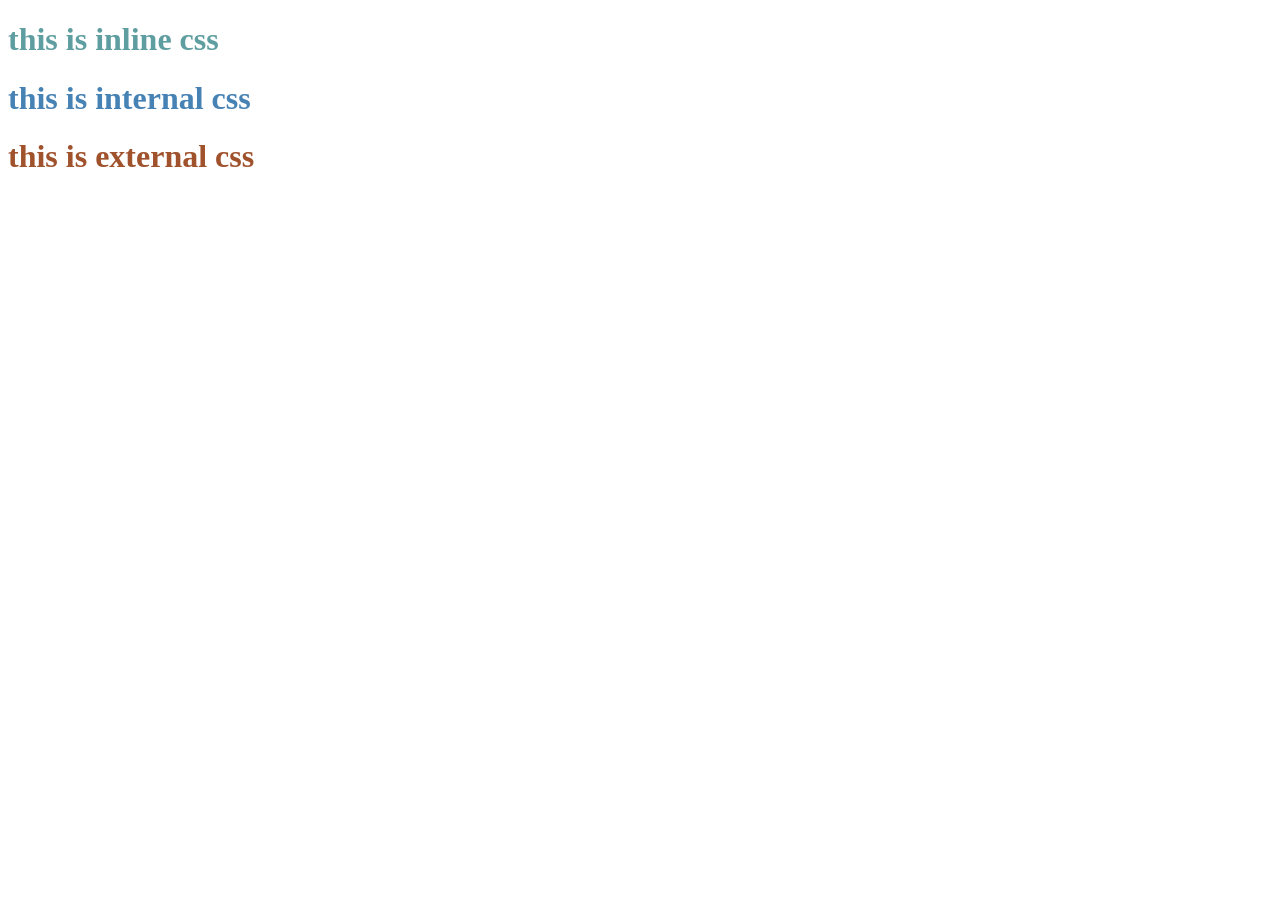
<file: CSS/01_Intro_And_Types/index.html>
<!doctype html>
<html lang="en">
  <head>
    <meta charset="UTF-8" />
    <meta name="viewport" content="width=device-width, initial-scale=1.0" />
    <title>intro</title>

    <style>
      .internal {
        color: steelblue;
      }
    </style>

    <link rel="stylesheet" href="./style.css" />
  </head>

  <body>
    <!-- types of css -->

    <!-- inline css -->

    <h1 style="color: cadetblue">this is inline css</h1>

    <!-- internal css -->

    <h1 class="internal">this is internal css</h1>

    <!-- external css -->

    <h1 class="external">this is external css</h1>
  </body>
</html>
</file>
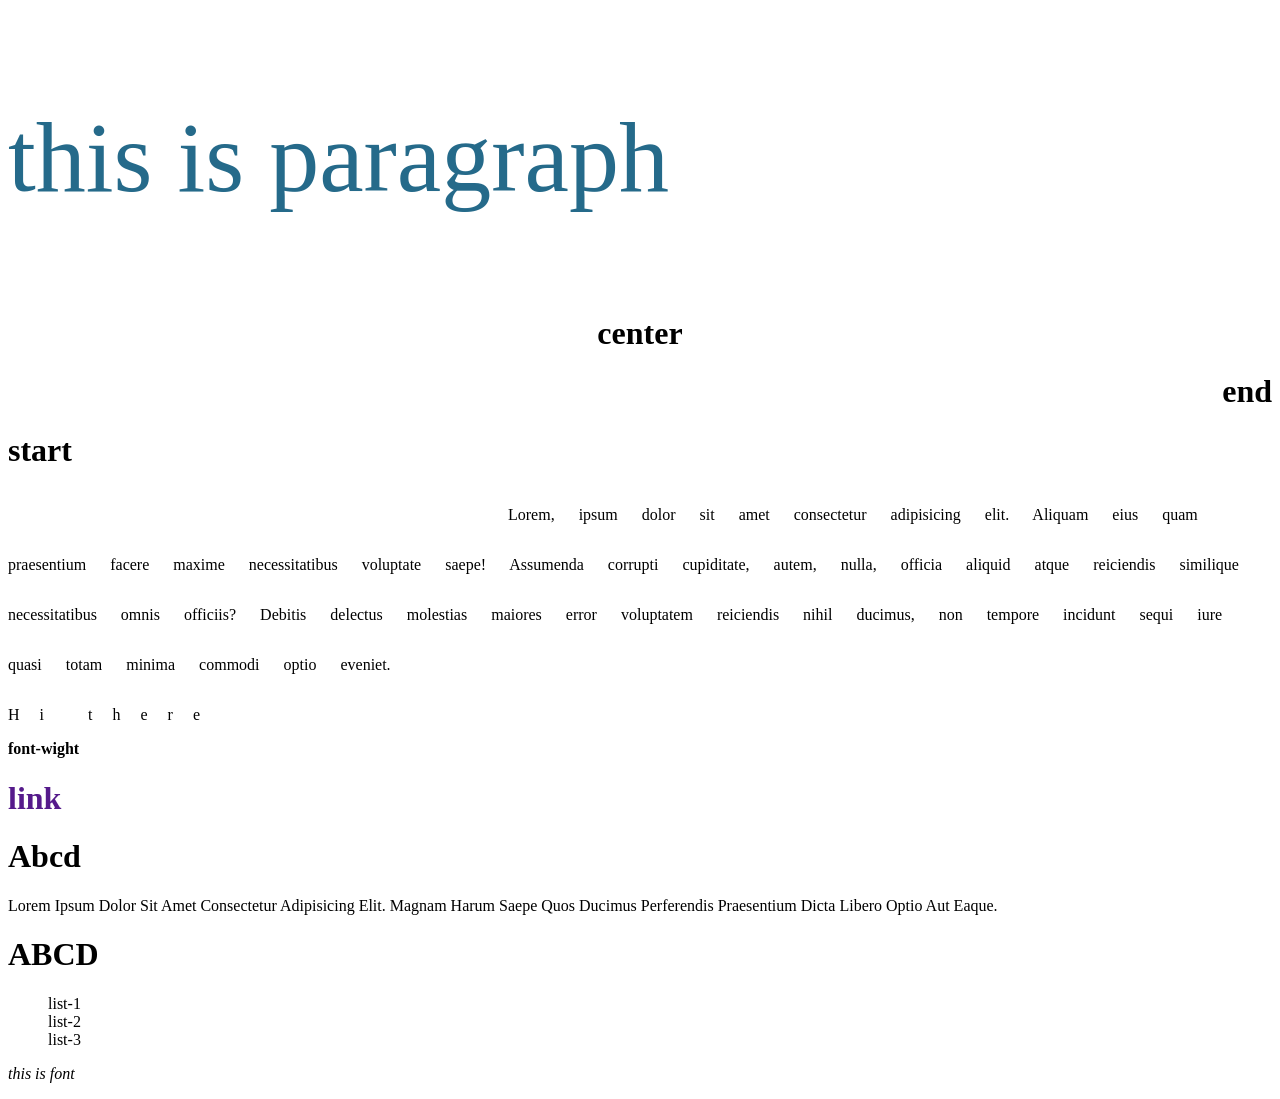
<file: CSS/03_Text/index.html>
<!doctype html>
<html lang="en">
  <head>
    <meta charset="UTF-8" />
    <meta name="viewport" content="width=device-width, initial-scale=1.0" />
    <title>text css</title>
    <link rel="stylesheet" href="style.css" />
  </head>

  <body>
    <p class="text">this is paragraph</p>

    <h1 class="center">center</h1>

    <h1 class="end">end</h1>

    <h1 class="start">start</h1>

    <p class="para">
      Lorem, ipsum dolor sit amet consectetur adipisicing elit. Aliquam eius
      quam praesentium facere maxime necessitatibus voluptate saepe! Assumenda
      corrupti cupiditate, autem, nulla, officia aliquid atque reiciendis
      similique necessitatibus omnis officiis? Debitis delectus molestias
      maiores error voluptatem reiciendis nihil ducimus, non tempore incidunt
      sequi iure quasi totam minima commodi optio eveniet.
    </p>

    <div class="letter">Hi there</div>

    <p class="bold">font-wight</p>

    <h1><a href="" class="link">link</a></h1>

    <h1 class="capital">abcd</h1>

    <p class="capital">
      Lorem ipsum dolor sit amet consectetur adipisicing elit. Magnam harum
      saepe quos ducimus perferendis praesentium dicta libero optio aut eaque.
    </p>

    <h1 class="upper">abcd</h1>

    <h1 class="lower"></h1>

    <ul class="list">
      <li>list-1</li>
      <li>list-2</li>
      <li>list-3</li>
    </ul>

    <p class="font">this is font</p>
  </body>
</html>
</file>
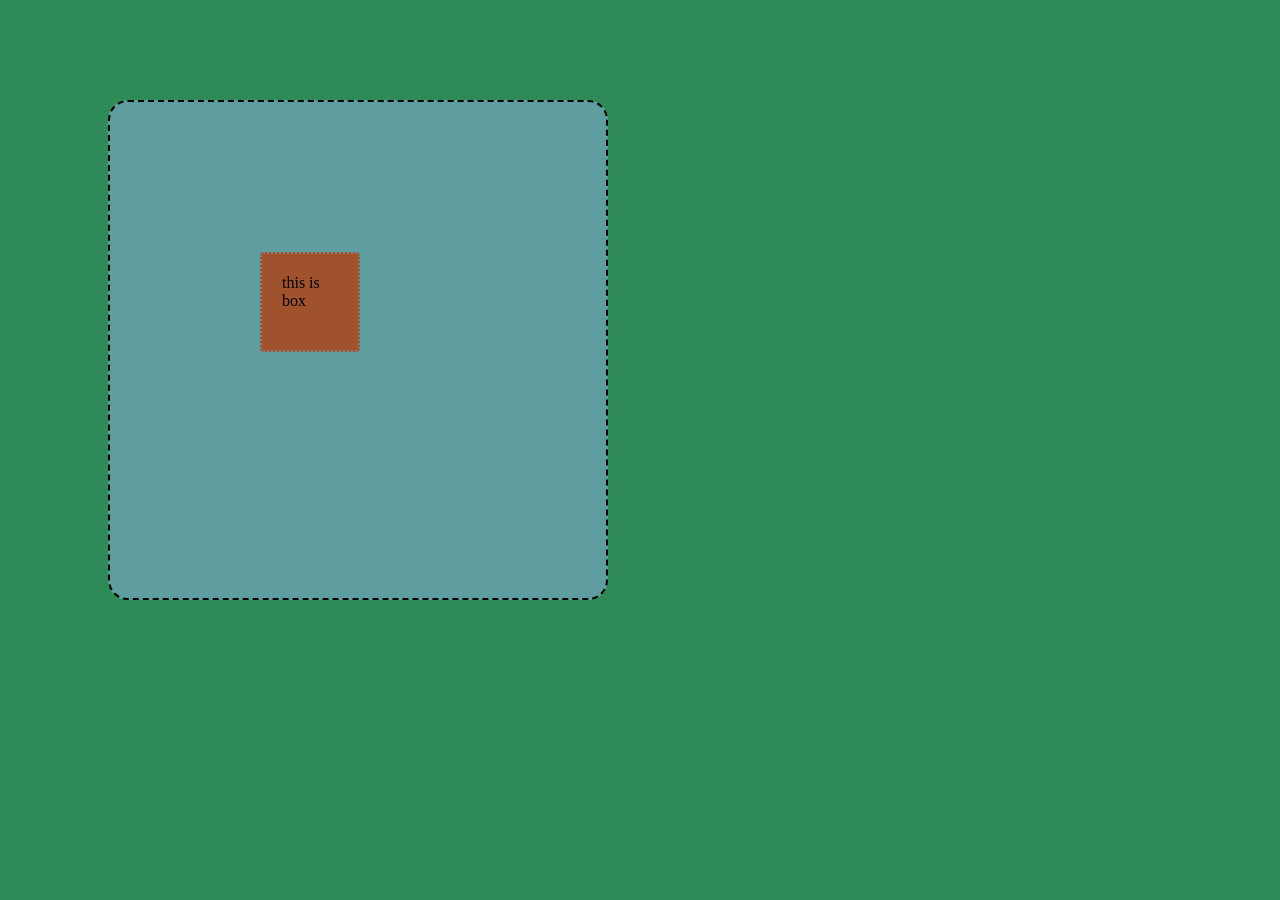
<file: CSS/06_Box_Model/index.html>
<!doctype html>
<html lang="en">
  <head>
    <meta charset="UTF-8" />
    <meta name="viewport" content="width=device-width, initial-scale=1.0" />
    <title>box model</title>
    <link rel="stylesheet" href="style.css" />
  </head>
  <body>
    <div class="container">
      <p class="box">this is box</p>
    </div>
  </body>
</html>
</file>
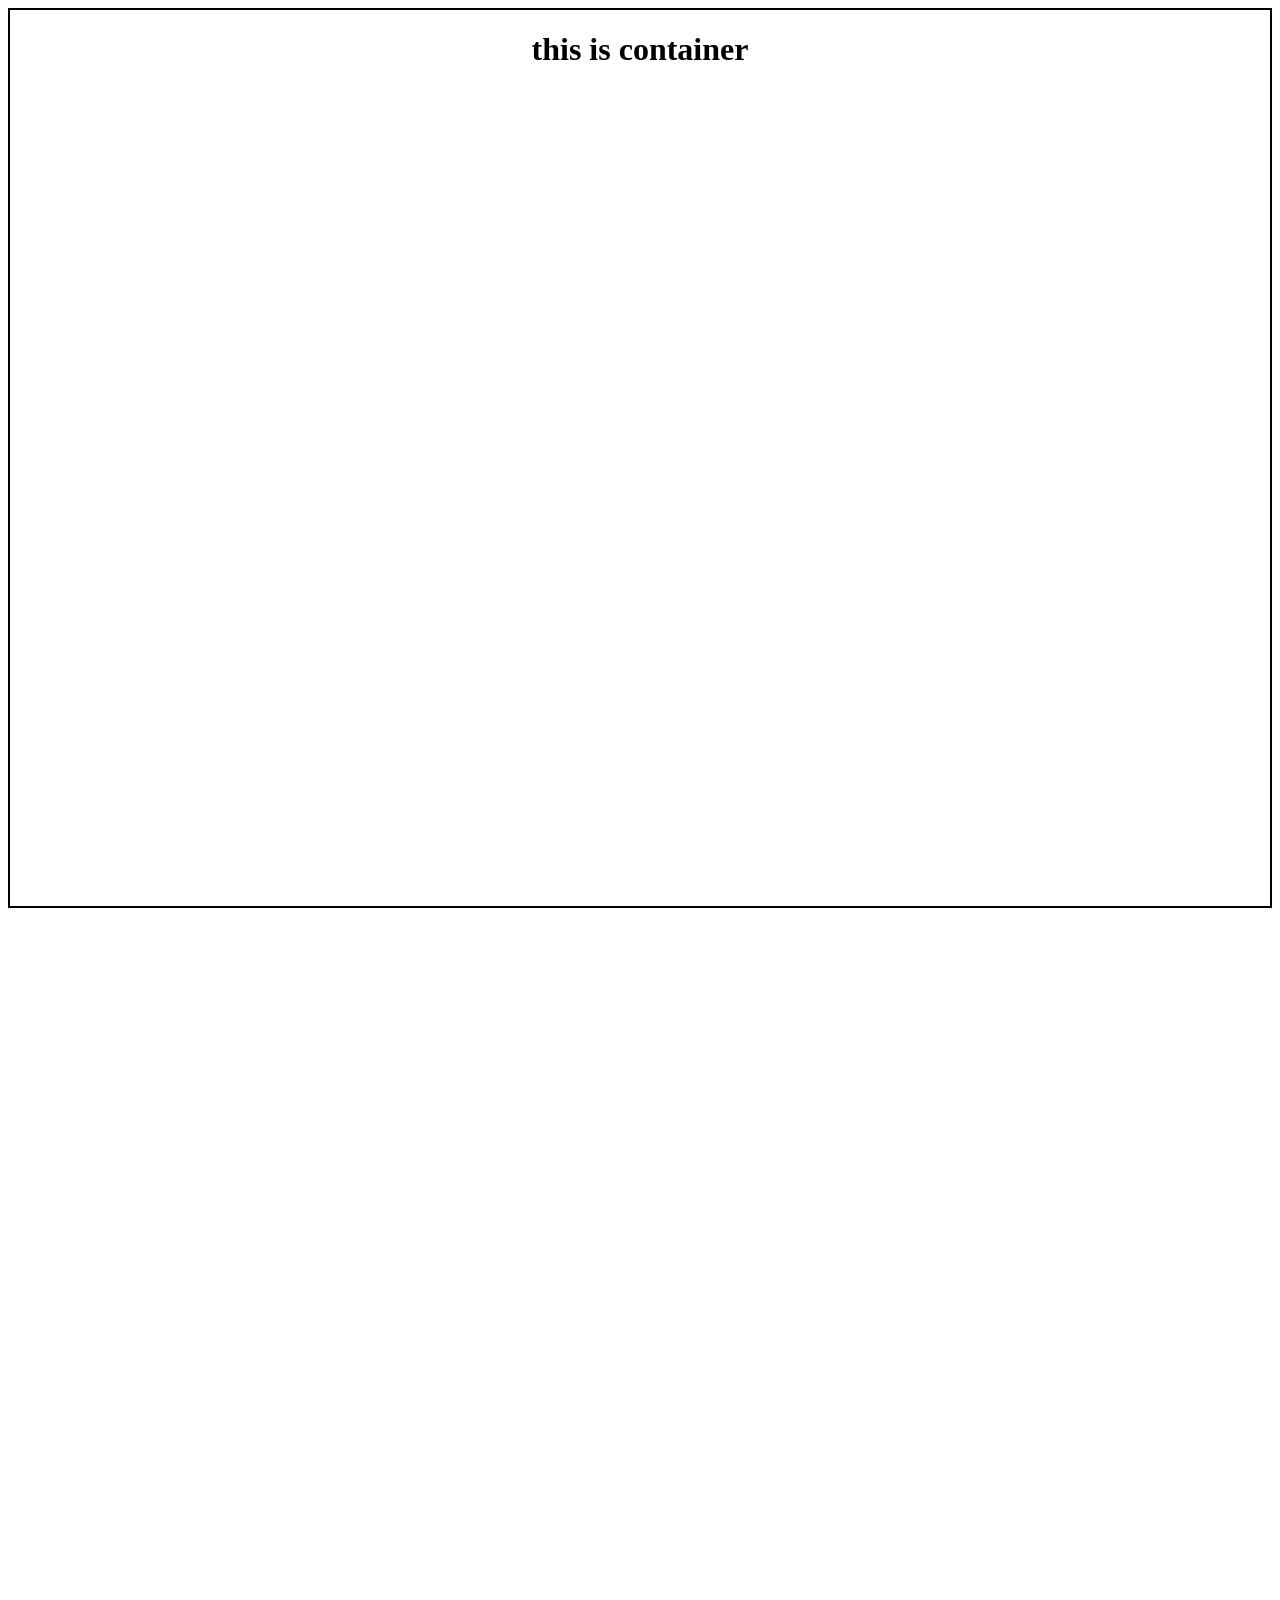
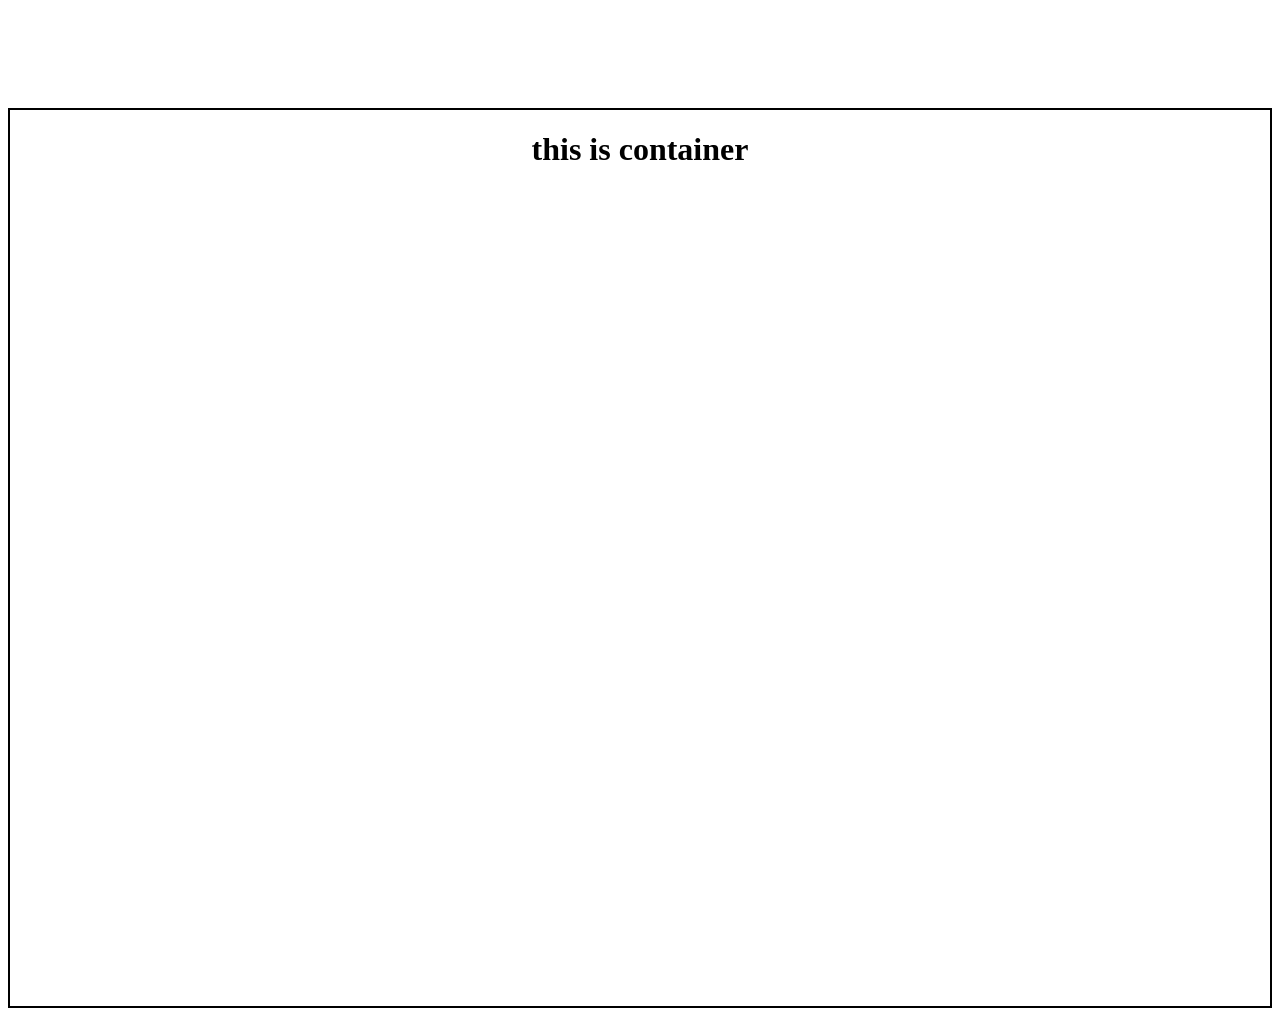
<file: CSS/08_Parallax/index.html>
<!doctype html>
<html lang="en">
  <head>
    <meta charset="UTF-8" />
    <meta name="viewport" content="width=device-width, initial-scale=1.0" />
    <title>parallax effect</title>
    <link rel="stylesheet" href="style.css" />
  </head>
  <body>
    <div class="container">
      <h1>this is container</h1>
    </div>

    <div class="background"></div>
    <div class="container">
      <h1>this is container</h1>
    </div>
  </body>
</html>
</file>
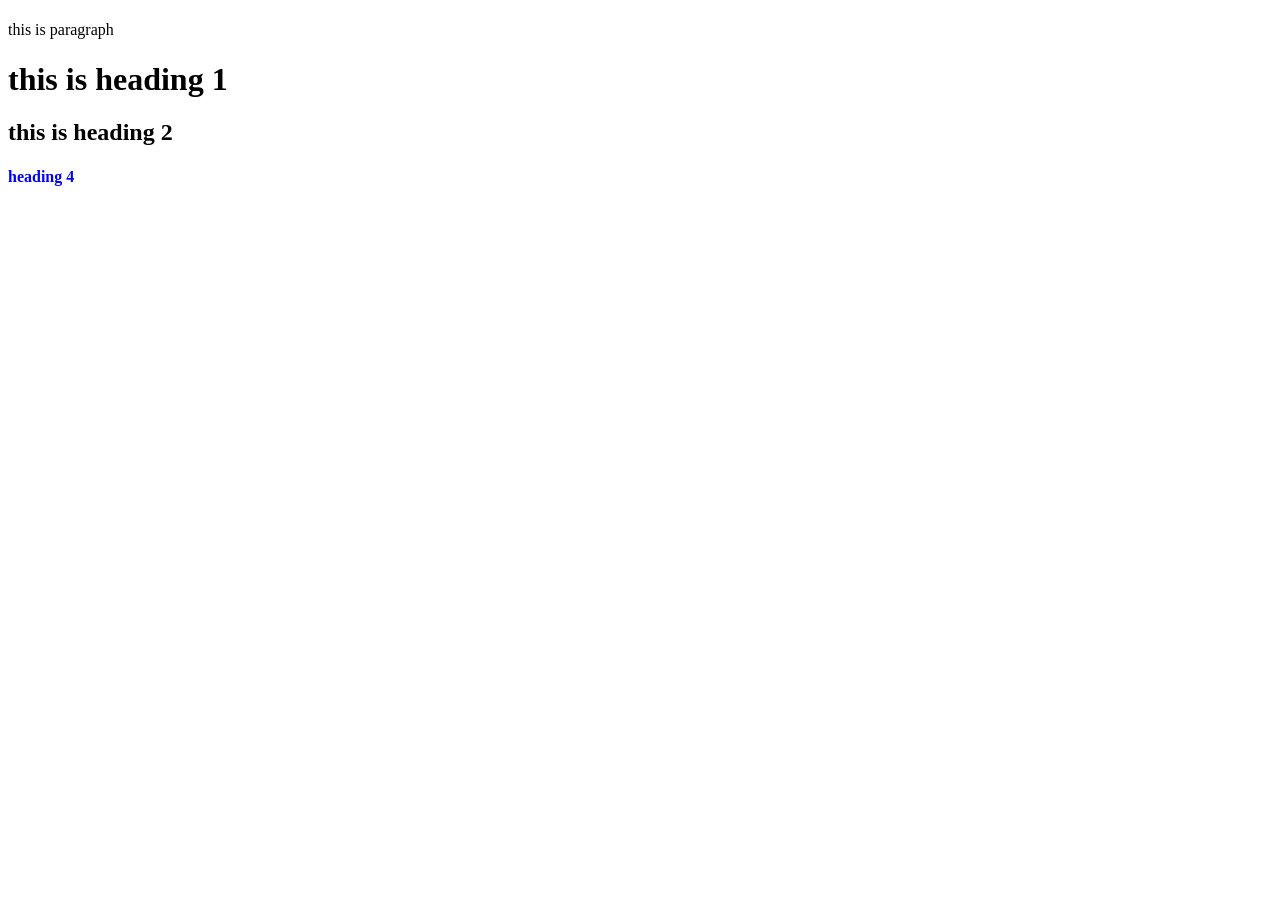
<file: 02_tag_element_attribute.html>
<!doctype html>
<html lang="en">
  <head>
    <meta charset="UTF-8" />
    <meta name="viewport" content="width=device-width, initial-scale=1.0" />
    <title>Document</title>
  </head>
  <body>
    <!-- tag -->
    <p></p>

    <h1></h1>

    <!--elements-->
    <p>this is paragraph</p>

    <h1>this is heading 1</h1>

    <h2>this is heading 2</h2>

    <!-- attribute -->
    <h4 style="color: blue" class="" id="">heading 4</h4>
  </body>
</html>
</file>
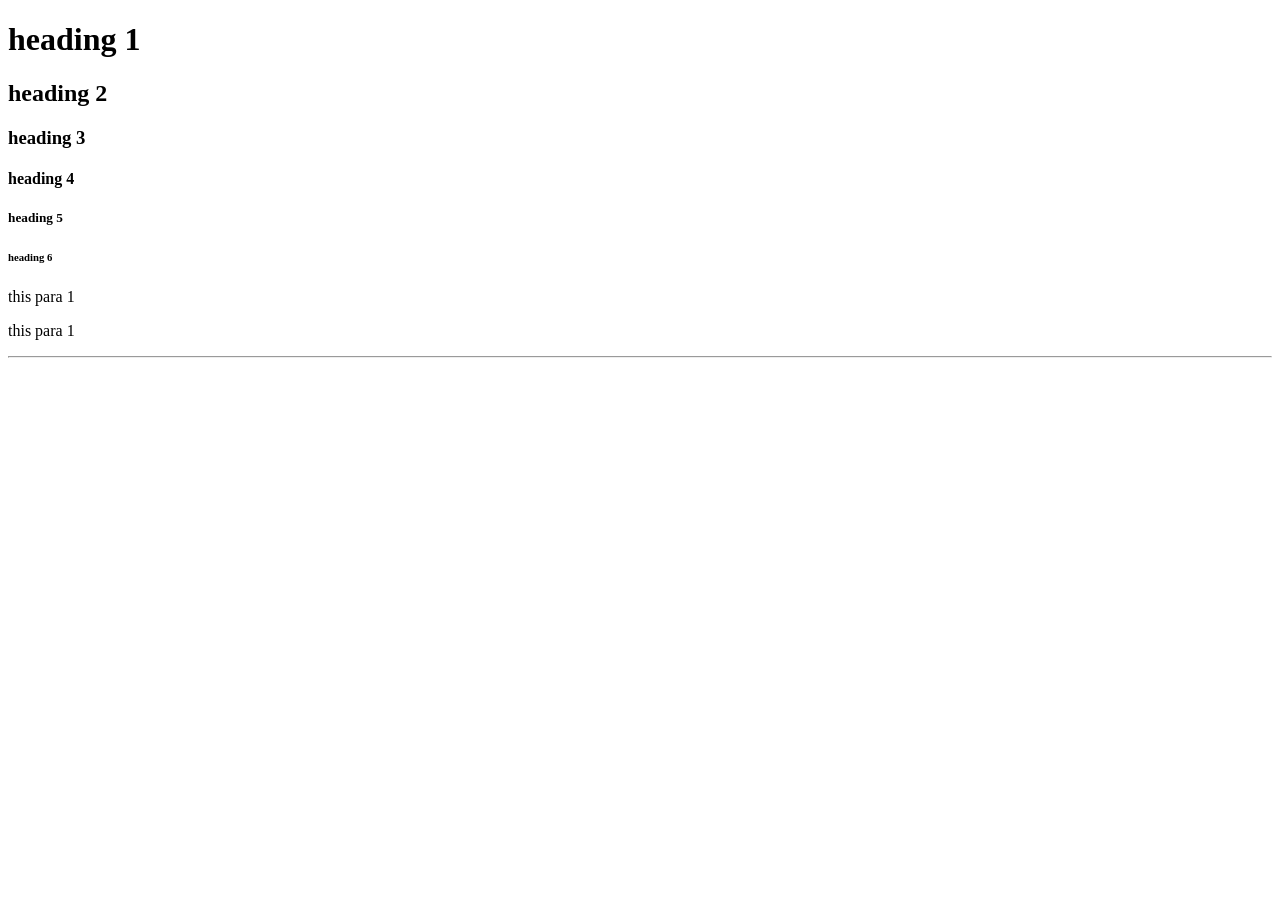
<file: 03_block_elements.html>
<!doctype html>
<html lang="en">
  <head>
    <meta charset="UTF-8" />
    <meta name="viewport" content="width=device-width, initial-scale=1.0" />
    <title>Block Elements</title>
  </head>
  <body>
    <!-- block elements will occupy full width and always start with new line  -->

    <!-- heading tags -->
    <h1>heading 1</h1>
    <h2>heading 2</h2>
    <h3>heading 3</h3>
    <h4>heading 4</h4>
    <h5>heading 5</h5>
    <h6>heading 6</h6>

    <!-- paragraph tag -->
    <p>this para 1</p>
    <p>this para 1</p>

    <hr />

    <br />
    <br />
  </body>
</html>
</file>
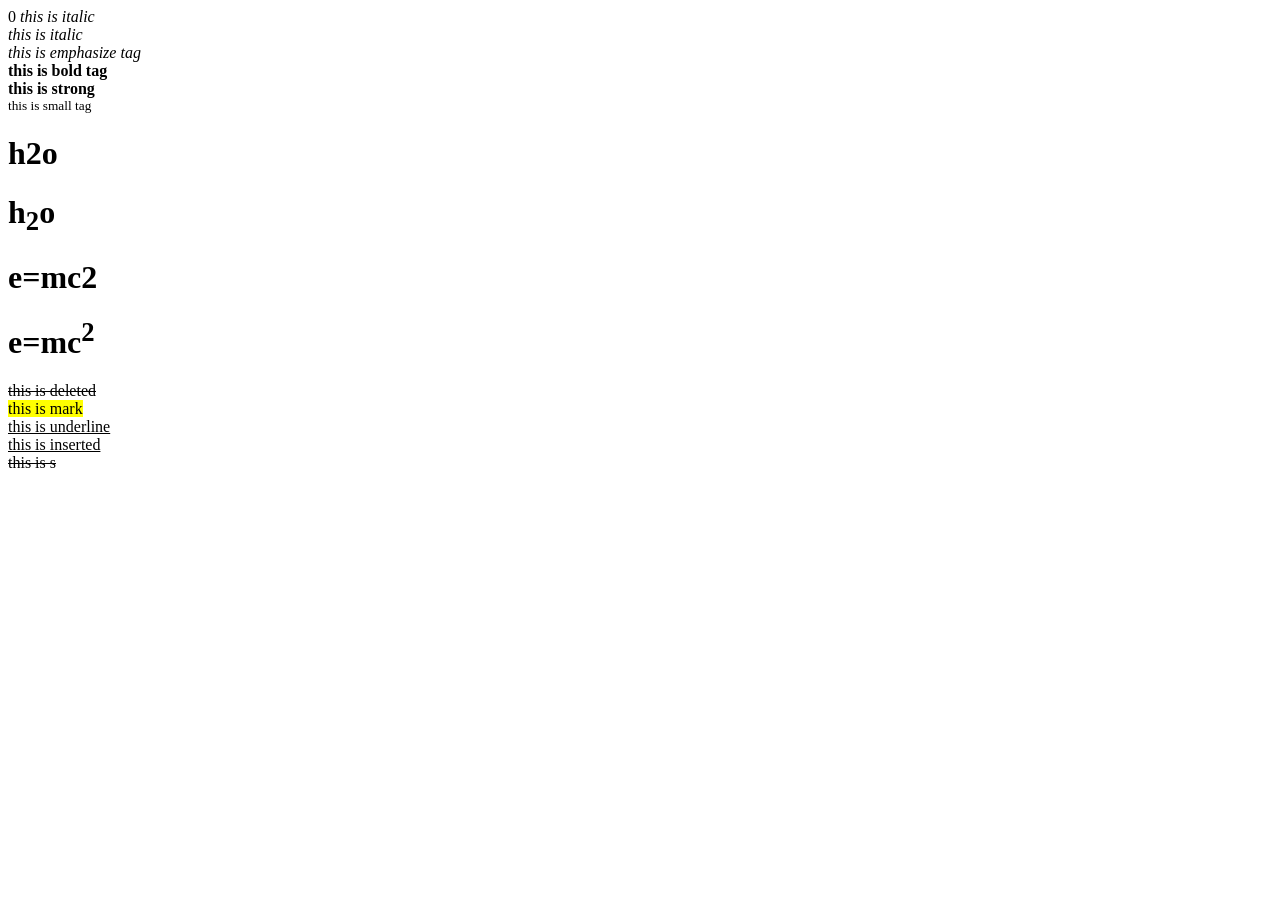
<file: 04_inline_elements.html>
0
<!doctype html>
<html lang="en">
  <head>
    <meta charset="UTF-8" />
    <meta name="viewport" content="width=device-width, initial-scale=1.0" />
    <title>inline</title>
  </head>
  <body>
    <i>this is italic</i>

    <br />

    <i>this is italic</i>

    <br />

    <em>this is emphasize tag</em>

    <br />

    <b>this is bold tag</b>

    <br />

    <strong>this is strong</strong>

    <br />

    <small>this is small tag</small>

    <br />

    <h1>h2o</h1>

    <h1>h<sub>2</sub>o</h1>

    <!-- sup -->
    <h1>e=mc2</h1>

    <h1>e=mc<sup>2</sup></h1>

    <del>this is deleted</del>

    <br />

    <mark>this is mark</mark>

    <br />
    <u>this is underline</u>
    <br />

    <ins>this is inserted</ins>

    <br />

    <s>this is s</s>
  </body>
</html>
</file>
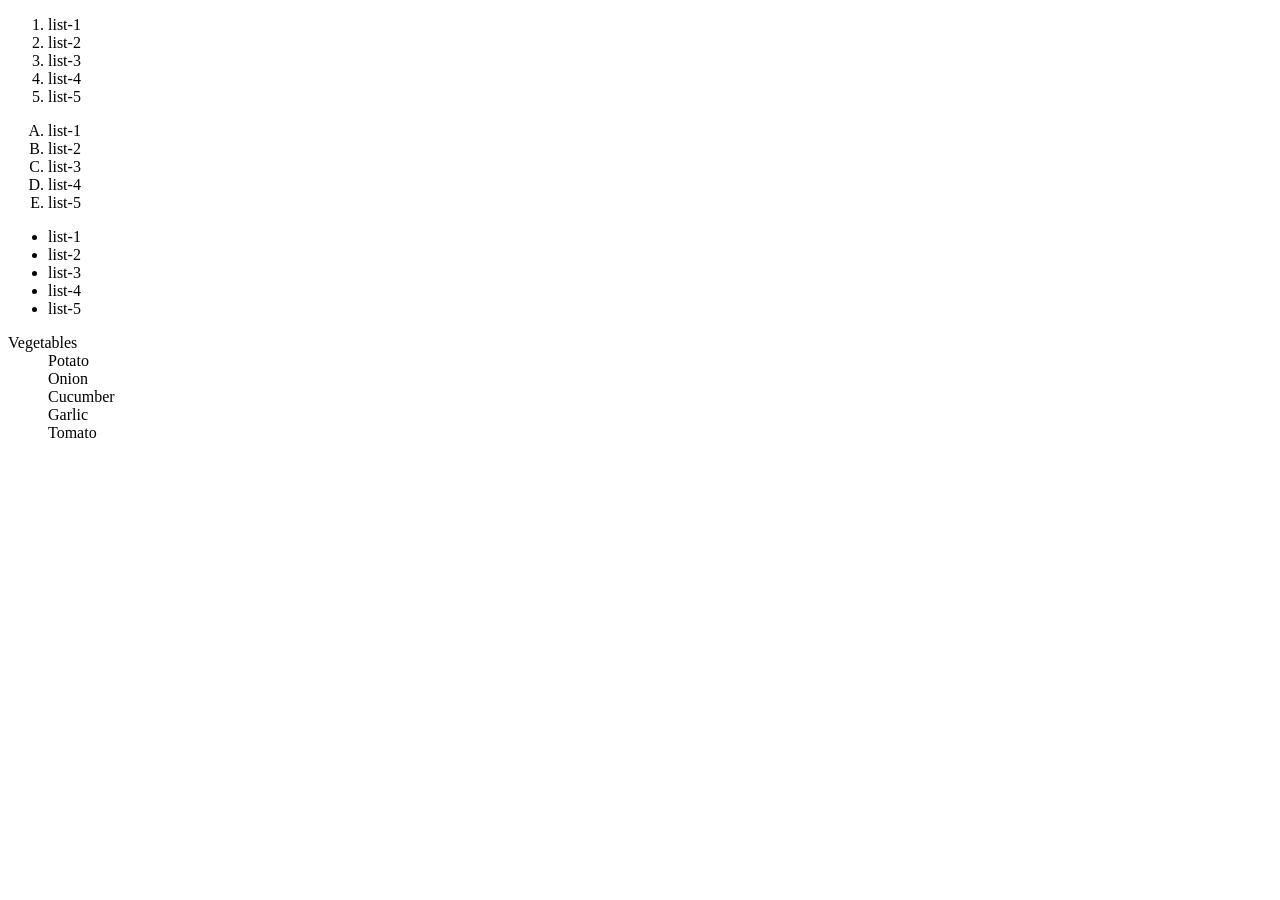
<file: 05_list.html>
<!doctype html>
<html lang="en">
  <head>
    <meta charset="UTF-8" />
    <meta name="viewport" content="width=device-width, initial-scale=1.0" />
    <title>List</title>
  </head>
  <body>
    <!-- order list -->

    <ol>
      <li>list-1</li>
      <li>list-2</li>
      <li>list-3</li>
      <li>list-4</li>
      <li>list-5</li>
    </ol>

    <!-- now with attribute -->

    <ol type="A">
      <li>list-1</li>
      <li>list-2</li>
      <li>list-3</li>
      <li>list-4</li>
      <li>list-5</li>
    </ol>

    <!-- un-order list -->

    <ul>
      <li>list-1</li>
      <li>list-2</li>
      <li>list-3</li>
      <li>list-4</li>
      <li>list-5</li>
    </ul>

    <!-- description list -->

    <dl>
      <dt>Vegetables</dt>
      <dd>Potato</dd>
      <dd>Onion</dd>
      <dd>Cucumber</dd>
      <dd>Garlic</dd>
      <dd>Tomato</dd>
    </dl>
  </body>
</html>
</file>
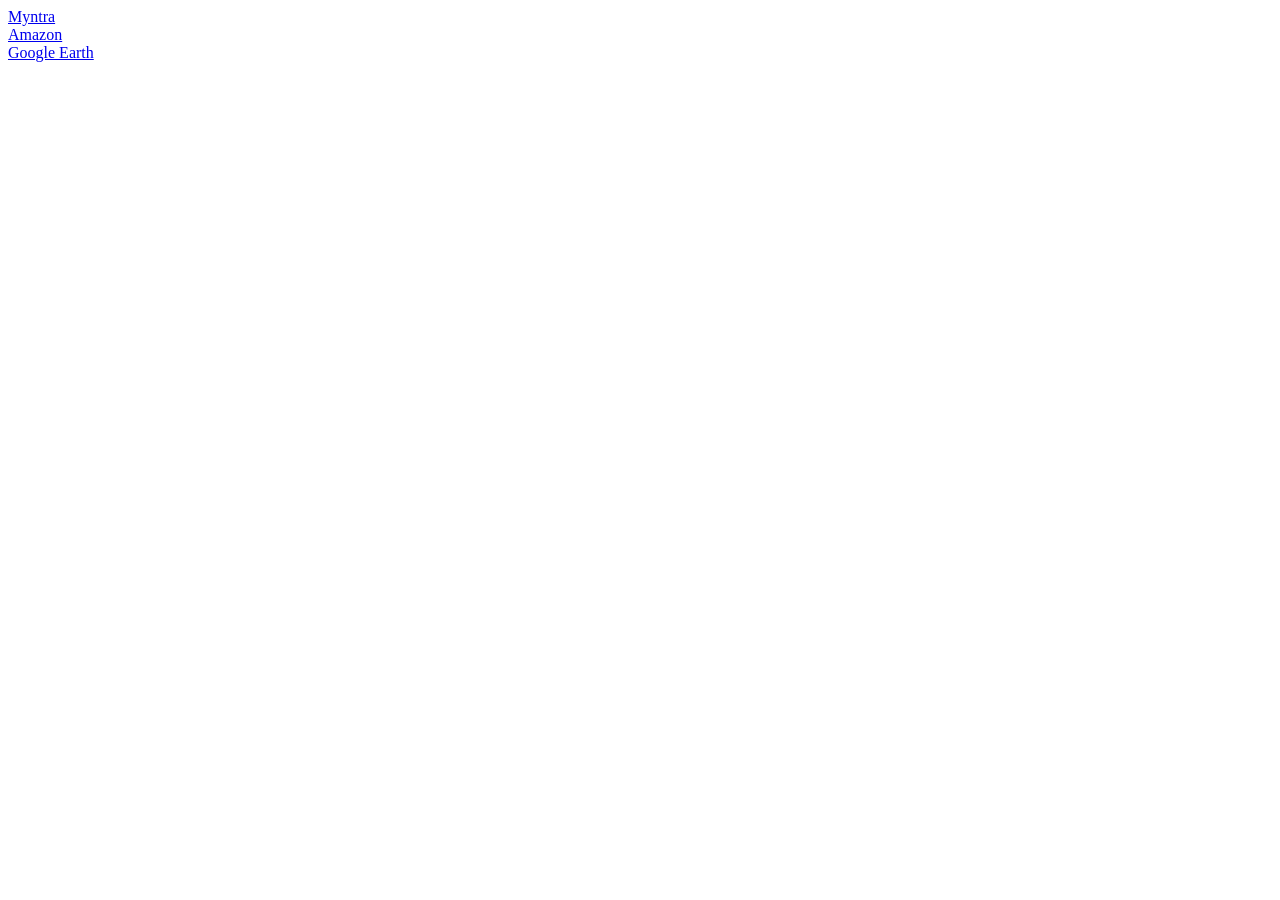
<file: 07_anchor_tags.html>
<!doctype html>
<html lang="en">
  <head>
    <meta charset="UTF-8" />
    <meta name="viewport" content="width=device-width, initial-scale=1.0" />
    <title>Anchor tags</title>
  </head>
  <body>
    <a href="https://www.myntra.com/" target="_blank">Myntra</a>

    <br />

    <a
      href="https://www.amazon.in/?&tag=googhydrabk1-21&ref=pd_sl_7hz2t19t5c_e&adgrpid=155259815513&hvpone=&hvptwo=&hvadid=815461303151&hvpos=&hvnetw=g&hvrand=14656823912455180634&hvqmt=e&hvdev=c&hvdvcmdl=&hvlocint=&hvlocphy=9040180&hvtargid=kwd-10573980&hydadcr=14453_2462831&mcid=4c22dcdee2bf3a71b0b832c5c4ba9c17&hvocijid=14656823912455180634--&hvexpln=nav&gad_source=1"
      target="_blank"
      >Amazon</a
    >

    <br />

    <a href="https://earth.google.com/web/" target="_blank">Google Earth</a>
  </body>
</html>
</file>
<file: CSS/01_Intro_And_Types/style.css>
.external {
    color: sienna;
}
</file>
<file: CSS/03_Text/style.css>
.text {
    color:rgb(37, 106, 138);
    font-size: 100px;
}

.center {
    text-align: center;
}

.end {
    text-align: end;
}

/* 
.start{
    text-align: start;
} */

.para {
    word-spacing: 20px;
    line-height: 50px;
    text-indent: 500px;
}

.letter {
    letter-spacing: 20px;
}

.bold {
    font-weight: 900;
}

.link {
    text-decoration: none;
}

.capital {
    text-transform: capitalize;
}

.upper {
    text-transform: uppercase;
}

.lower {
    text-transform: lowercase;
}

.list {
    list-style: none;
}

.font {
    font-style: italic;
}
</file>
<file: CSS/06_Box_Model/style.css>
* {
    background-color: seagreen;
    box-sizing: border-box;
}

.container {
    height: 500px;
    width: 500px;
    background-color: cadetblue;
    margin: 100px;
    border: 2px solid black;
    border-style: dashed;
    padding: 100px;
    padding-top: 100px;
  padding-bottom: 100px;
  padding-left: 100px;
  padding-right: 100px;
    border-radius: 20px;
}

.box {
    height: 100px;
    width: 100px;
    background-color: sienna;
    border: 2px dotted gray;
    padding: 20px;
    margin: 50px;
}
</file>
<file: CSS/08_Parallax/style.css>
* {
    box-sizing: border-box;
}

.container {
    height: 900px;
    border: 2px solid black;
    text-align: center;
}

.background {
    background-image: url("https://images.pexels.com/photos/31346405/pexels-photo-31346405.jpeg");
    height: 800px;
    background-attachment: fixed;
    background-size: contain;
    background-repeat: no-repeat;
}
</file>
